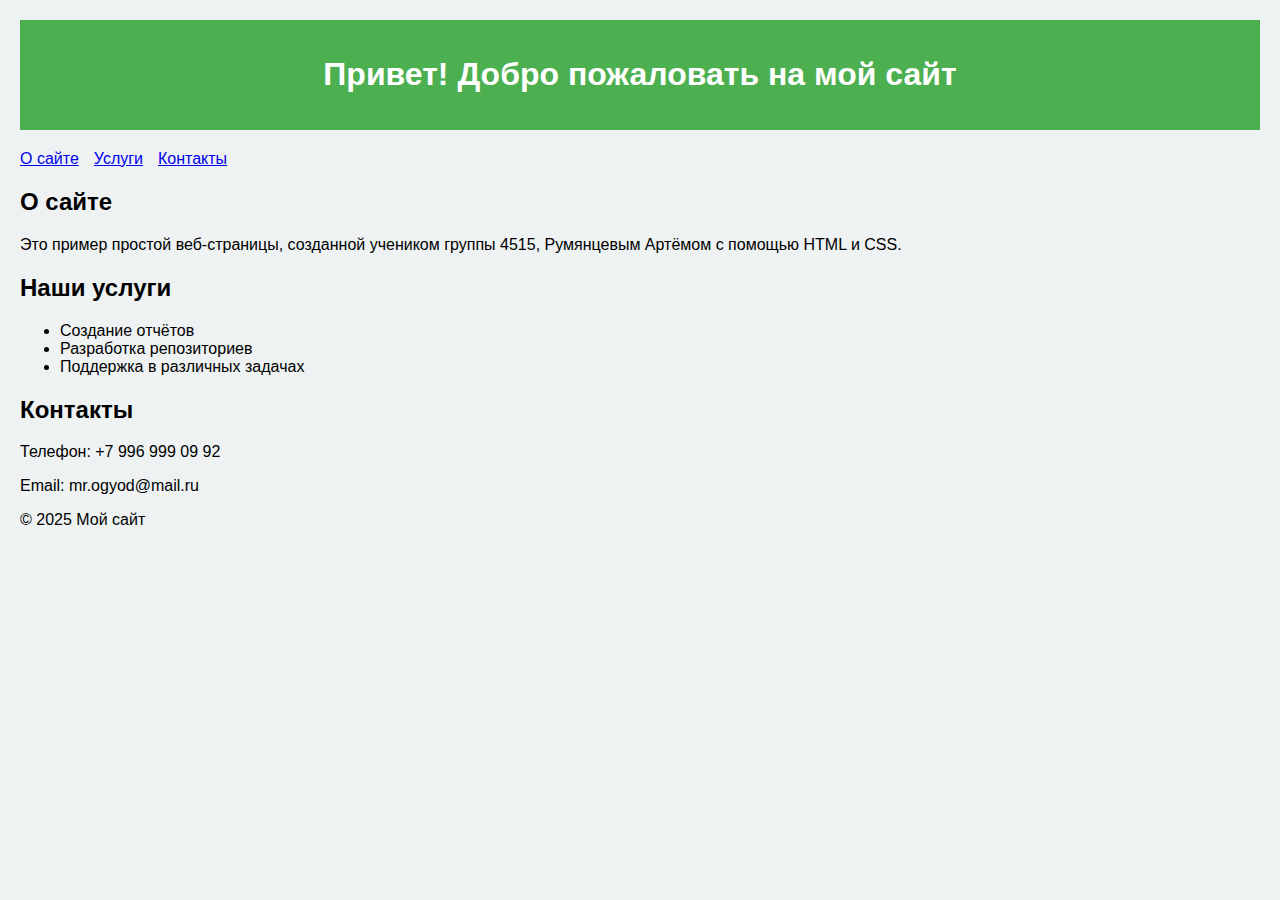
<file: index.html>
<!DOCTYPE html>
<html lang="ru">
<head>
    <meta charset="UTF-8" />
    <meta name="viewport" content="width=device-width, initial-scale=1.0" />
    <title>Это мой первый сайт</title>
    <link rel="stylesheet" href="styles.css" />
</head>
<body>
    <header>
        <h1>Привет! Добро пожаловать на мой сайт</h1>
    </header>
    <nav>
        <ul>
            <li><a href="#about">О сайте</a></li>
            <li><a href="#services">Услуги</a></li>
            <li><a href="#contact">Контакты</a></li>
        </ul>
    </nav>
    <section id="about">
        <h2>О сайте</h2>
        <p>Это пример простой веб-страницы, созданной учеником группы 4515, Румянцевым Артёмом с помощью HTML и CSS.</p>
    </section>
    <section id="services">
        <h2>Наши услуги</h2>
        <ul>
            <li>Создание отчётов</li>
            <li>Разработка репозиториев</li>
            <li>Поддержка в различных задачах</li>
        </ul>
    </section>
    <section id="contact">
        <h2>Контакты</h2>
        <p>Телефон: +7 996 999 09 92</p>
        <p>Email: mr.ogyod@mail.ru</p>
    </section>
    <footer>
        <p>&copy; 2025 Мой сайт</p>
    </footer>
</body>
</html>
</file>
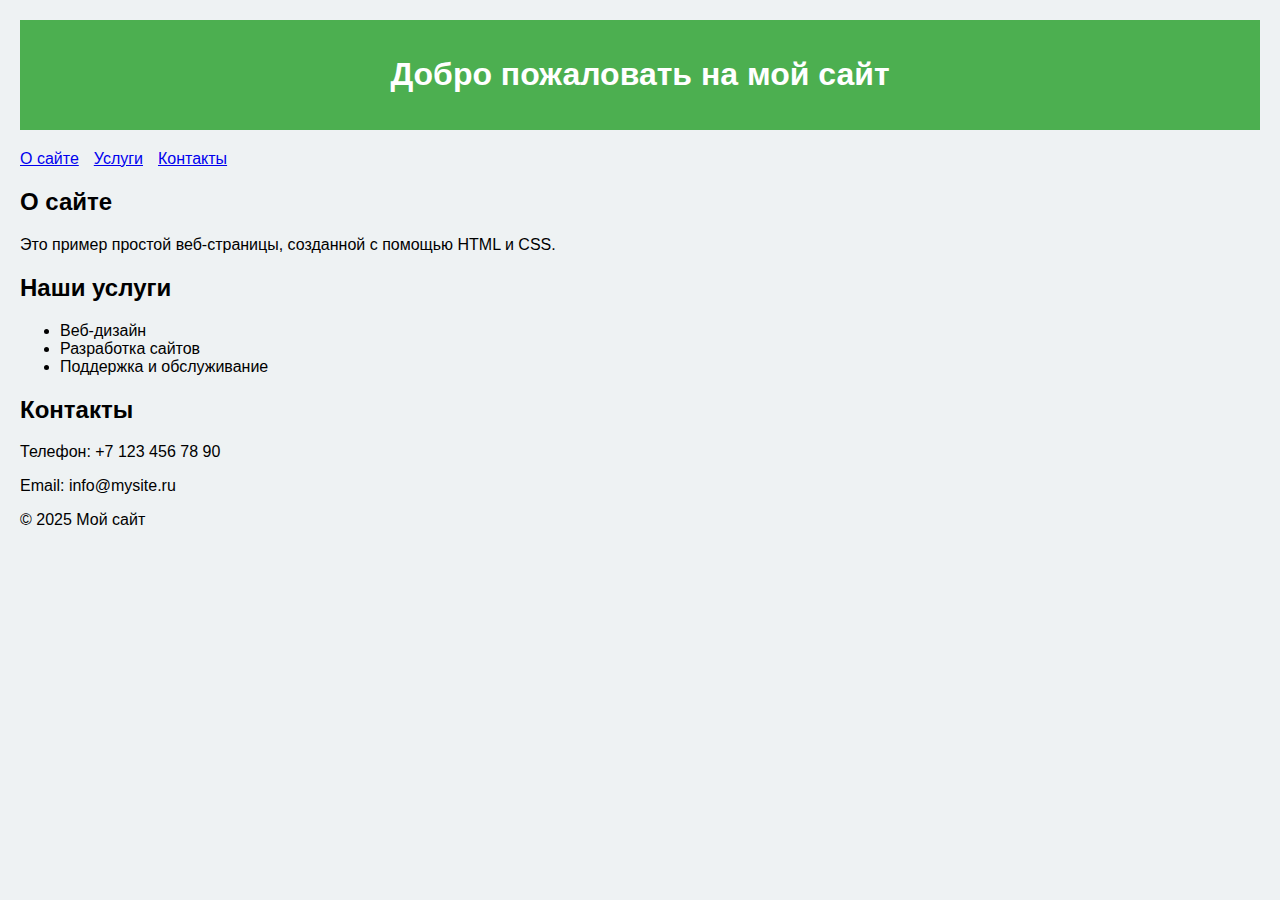
<file: site.html>
<!DOCTYPE html>
<html lang="ru">
<head>
    <meta charset="UTF-8" />
    <meta name="viewport" content="width=device-width, initial-scale=1.0" />
    <title>Мой первый сайт</title>
    <link rel="stylesheet" href="styles.css" />
</head>
<body>
    <header>
        <h1>Добро пожаловать на мой сайт</h1>
    </header>
    <nav>
        <ul>
            <li><a href="#about">О сайте</a></li>
            <li><a href="#services">Услуги</a></li>
            <li><a href="#contact">Контакты</a></li>
        </ul>
    </nav>
    <section id="about">
        <h2>О сайте</h2>
        <p>Это пример простой веб-страницы, созданной с помощью HTML и CSS.</p>
    </section>
    <section id="services">
        <h2>Наши услуги</h2>
        <ul>
            <li>Веб-дизайн</li>
            <li>Разработка сайтов</li>
            <li>Поддержка и обслуживание</li>
        </ul>
    </section>
    <section id="contact">
        <h2>Контакты</h2>
        <p>Телефон: +7 123 456 78 90</p>
        <p>Email: info@mysite.ru</p>
    </section>
    <footer>
        <p>&copy; 2025 Мой сайт</p>
    </footer>
</body>
</html>
</file>
<file: styles.css>
body {
    font-family: Arial, sans-serif;
    background-color: #eef2f3;
    margin: 0;
    padding: 20px;
}
header {
    background-color: #4CAF50;
    color: white;
    padding: 15px;
    text-align: center;
}
nav {
    margin: 20px 0;
}
nav ul {
    list-style: none;
    padding: 0;
    display: flex;
    gap: 15px;
</file>
